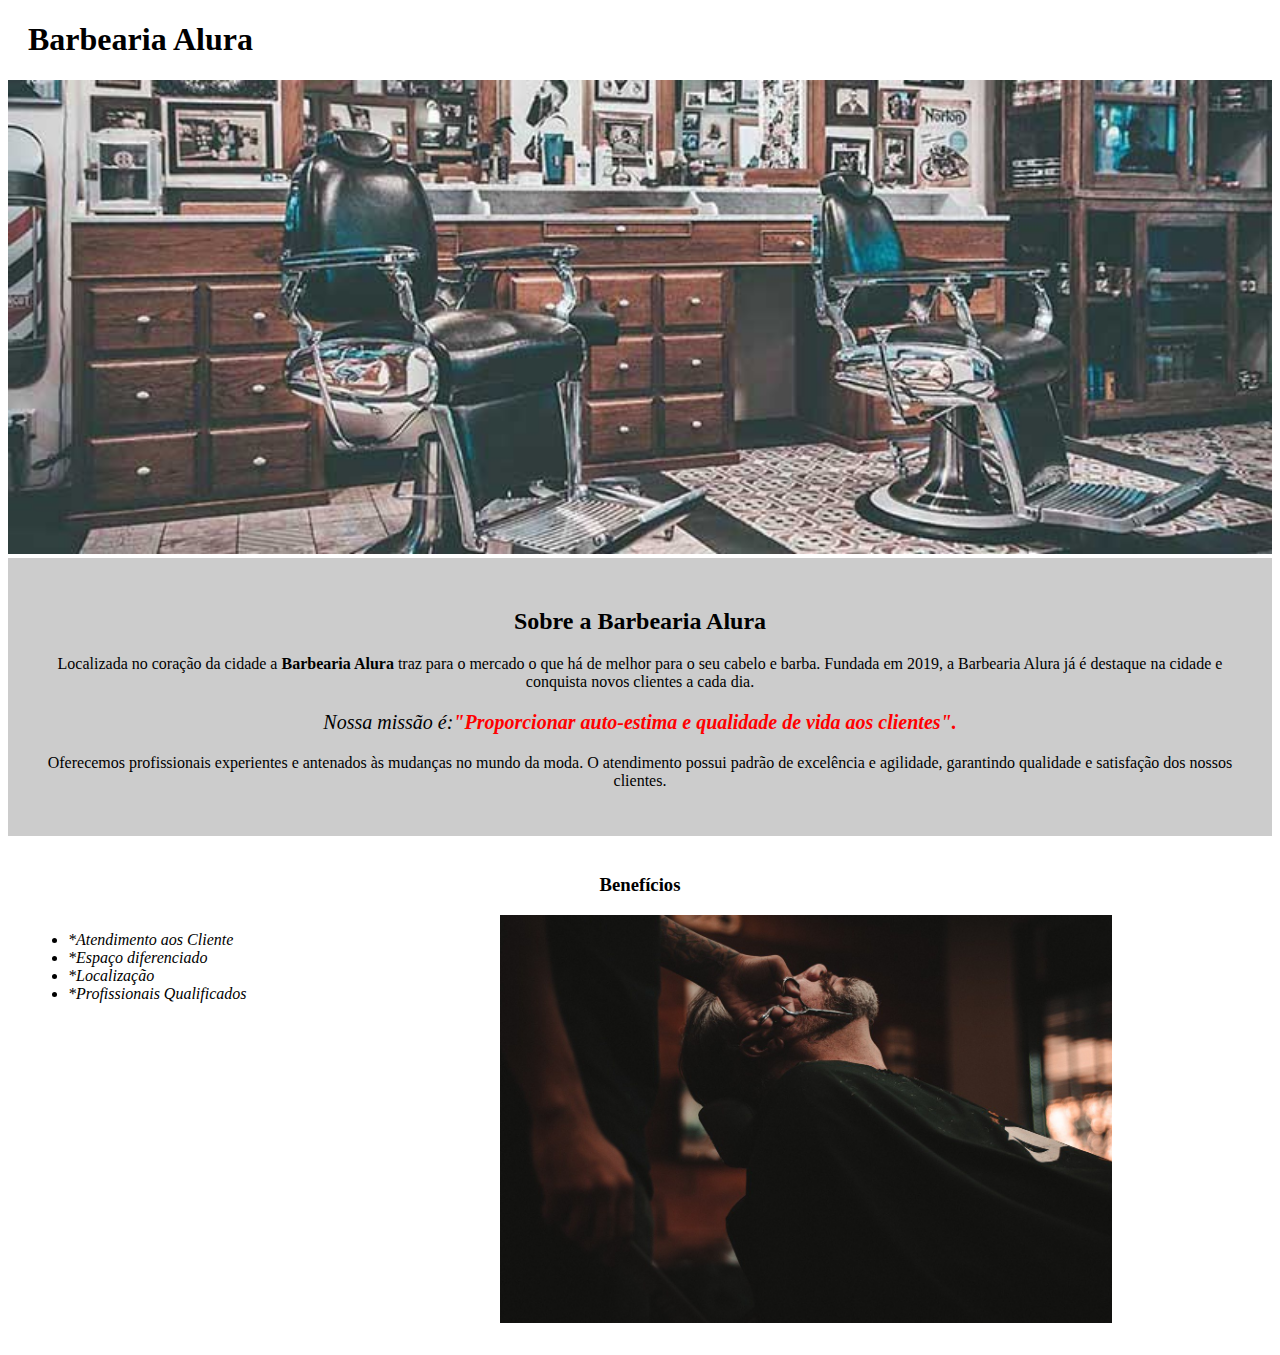
<file: site-alura/index.html>
<!DOCTYPE html>
<html lang="pt-br">
    <head>
        <meta charset="UTF-8">
        <title>Barbearia Alura</title>
        <link rel="stylesheet" href="style.css">
    </head>

    <body>
        <header>
            <h1 class="titulo-principal">Barbearia Alura</h1>
        </header>
        <img id="banner" src="banner.jpg">
        <div class="principal">
            <h2 class="titulo-centralizado">Sobre a Barbearia Alura</h2>

            <p> Localizada no coração da cidade a <strong>Barbearia Alura</strong> traz para o mercado o que há de melhor para o seu cabelo e barba. Fundada em 2019, a Barbearia Alura já é destaque na cidade e conquista novos clientes a cada dia.</p>

            <p id="missao"><em>Nossa missão é:<strong>"Proporcionar auto-estima e qualidade de vida aos clientes".</strong></em></p>

            <p>Oferecemos profissionais experientes e antenados às mudanças no mundo da moda. O atendimento possui padrão de excelência e agilidade, garantindo qualidade e satisfação dos nossos clientes.</p>
        </div>

        <div class="beneficios">
            <h3 class="titulo-centralizado">Benefícios</h3>

            <ul>
                <li class="itens">*Atendimento aos Cliente</li>
                <li class="itens">*Espaço diferenciado</li>
                <li class="itens">*Localização</li>
                <li class="itens">*Profissionais Qualificados</li>
            </ul>
            <img src="beneficios.jpg" class="imagembeneficios">
        </div>
    </body>
</html>
</file>
<file: site-alura/style.css>
body {
    
}
#banner {
    width: 100%;
}
.principal {
    background: #CCCCCC;
    padding: 30px;
}
.titulo-principal {
    padding-left: 20px;
}
.titulo-centralizado{
    text-align: center;
}
p {
    text-align: center; 
}
#missao {font-size: 20px
}
em strong {
    color: red;
}
.itens {
    font-style: italic;
}
.beneficios {
    background: #FFFFFF;
    padding: 20px;
}
ul {
    display: inline-block;
    vertical-align: top;
    width: 20%;
    margin-right: 15%;
}
.imagembeneficios {
    width: 50%;
}
</file>
